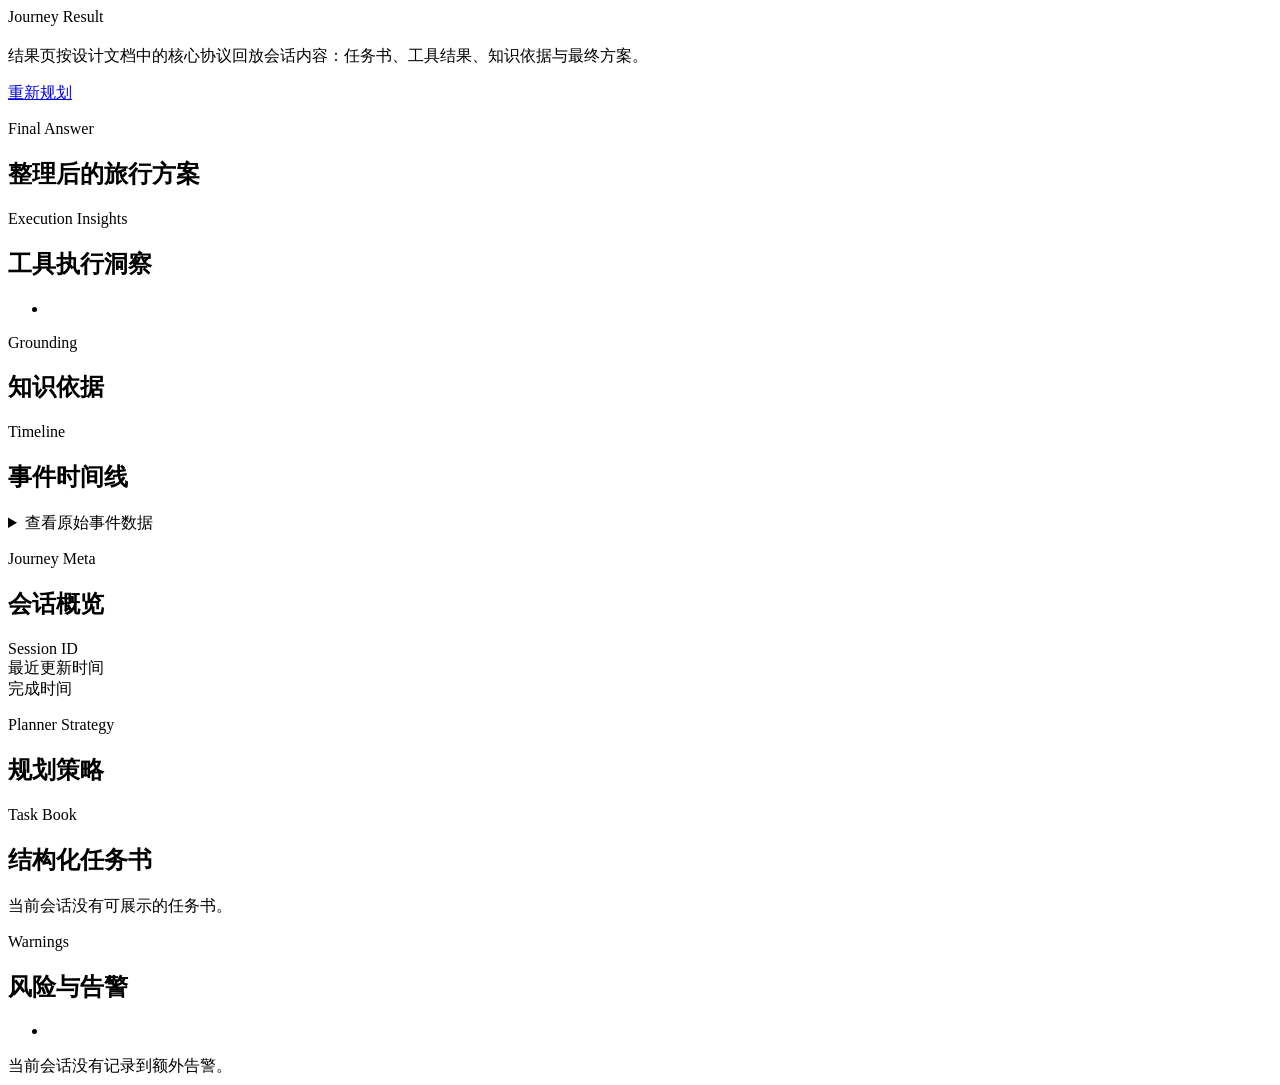
<file: src/main/resources/templates/journey-plan.html>
<html xmlns:th="http://www.thymeleaf.org"
      th:replace="~{common/layout :: layout(~{::title}, ~{::main})}">
<head>
    <title>Voyu | 旅程结果</title>
</head>
<body>
<main class="page-shell">
    <section class="page-header">
        <div>
            <p class="eyebrow">Journey Result</p>
            <h1 th:text="${requestSnapshot.destination != null ? requestSnapshot.destination + ' 旅行规划结果' : 'Voyu 旅行规划结果'}"></h1>
            <p class="section-note">结果页按设计文档中的核心协议回放会话内容：任务书、工具结果、知识依据与最终方案。</p>
        </div>
        <div class="header-actions">
            <span class="status-badge" th:classappend="' ' + ${statusTone}" th:text="${statusLabel}"></span>
            <a class="ghost-button" href="/travel/journey">重新规划</a>
        </div>
    </section>

    <section class="content-grid result-grid">
        <section class="stack-column">
            <section class="section-card">
                <div class="section-heading">
                    <div>
                        <p class="eyebrow">Final Answer</p>
                        <h2>整理后的旅行方案</h2>
                    </div>
                </div>
                <article class="markdown-body" th:if="${!finalAnswerHtml.isEmpty()}" th:utext="${finalAnswerHtml}"></article>
                <pre class="plain-answer" th:if="${finalAnswerHtml.isEmpty()}" th:text="${finalAnswerText}"></pre>
            </section>

            <section class="section-card" th:if="${!insights.isEmpty()}">
                <div class="section-heading">
                    <div>
                        <p class="eyebrow">Execution Insights</p>
                        <h2>工具执行洞察</h2>
                    </div>
                </div>
                <div class="insight-grid">
                    <article class="insight-card" th:each="card : ${insights}">
                        <h3 th:text="${card.title}"></h3>
                        <p th:text="${card.summary}"></p>
                        <ul class="detail-list">
                            <li th:each="item : ${card.items}" th:text="${item}"></li>
                        </ul>
                    </article>
                </div>
            </section>

            <section class="section-card" th:if="${!knowledgeHits.isEmpty()}">
                <div class="section-heading">
                    <div>
                        <p class="eyebrow">Grounding</p>
                        <h2>知识依据</h2>
                    </div>
                </div>
                <div class="knowledge-list">
                    <article class="knowledge-card" th:each="hit : ${knowledgeHits}">
                        <div class="card-topline">
                            <strong th:text="${hit.title}"></strong>
                            <span th:text="${hit.source}"></span>
                        </div>
                        <div class="mini-meta">
                            <span th:text="${hit.destination}"></span>
                            <span th:text="'score: ' + ${hit.score}"></span>
                        </div>
                        <p th:text="${hit.content}"></p>
                    </article>
                </div>
            </section>

            <section class="section-card">
                <div class="section-heading">
                    <div>
                        <p class="eyebrow">Timeline</p>
                        <h2>事件时间线</h2>
                    </div>
                </div>
                <div class="timeline-list">
                    <article class="timeline-item" th:each="event : ${timeline}">
                        <div class="timeline-head">
                            <div>
                                <strong th:text="${event.label}"></strong>
                                <p th:text="${event.summary}"></p>
                            </div>
                            <span class="status-badge" th:classappend="' ' + ${event.tone}" th:text="${event.time}"></span>
                        </div>
                        <details class="raw-details">
                            <summary>查看原始事件数据</summary>
                            <pre th:text="${event.payloadJson}"></pre>
                        </details>
                    </article>
                </div>
            </section>
        </section>

        <aside class="stack-column">
            <section class="section-card">
                <div class="section-heading">
                    <div>
                        <p class="eyebrow">Journey Meta</p>
                        <h2>会话概览</h2>
                    </div>
                </div>
                <div class="meta-list">
                    <div class="meta-row">
                        <span>Session ID</span>
                        <strong th:text="${sessionId}"></strong>
                    </div>
                    <div class="meta-row">
                        <span>最近更新时间</span>
                        <strong th:text="${updatedAtText}"></strong>
                    </div>
                    <div class="meta-row">
                        <span>完成时间</span>
                        <strong th:text="${completedAtText}"></strong>
                    </div>
                </div>
                <div class="meta-list" th:if="${!briefSummary.isEmpty()}">
                    <div class="meta-row" th:each="item : ${briefSummary}">
                        <span th:text="${item.label}"></span>
                        <strong th:text="${item.value}"></strong>
                    </div>
                </div>
                <div class="request-message" th:text="${requestSnapshot.message}"></div>
            </section>

            <section class="section-card">
                <div class="section-heading">
                    <div>
                        <p class="eyebrow">Planner Strategy</p>
                        <h2>规划策略</h2>
                    </div>
                </div>
                <p class="lead-text" th:text="${planThought}"></p>
                <div class="inline-note" th:text="${mission}"></div>
            </section>

            <section class="section-card">
                <div class="section-heading">
                    <div>
                        <p class="eyebrow">Task Book</p>
                        <h2>结构化任务书</h2>
                    </div>
                </div>
                <div class="task-list" th:if="${!tasks.isEmpty()}">
                    <article class="task-card" th:each="task : ${tasks}">
                        <div class="card-topline">
                            <strong th:text="${task.name}"></strong>
                            <span class="status-badge" th:classappend="' ' + ${task.statusTone}" th:text="${task.statusLabel}"></span>
                        </div>
                        <p th:text="${task.objective}"></p>
                        <div class="mini-meta">
                            <span th:text="${task.toolLabel}"></span>
                            <span th:text="'分组：' + ${task.parallelGroup}"></span>
                            <span th:text="'依赖：' + ${task.dependsOnText}"></span>
                        </div>
                        <div class="inline-note" th:text="${task.inputPreview}"></div>
                    </article>
                </div>
                <div class="empty-block" th:if="${tasks.isEmpty()}">当前会话没有可展示的任务书。</div>
            </section>

            <section class="section-card">
                <div class="section-heading">
                    <div>
                        <p class="eyebrow">Warnings</p>
                        <h2>风险与告警</h2>
                    </div>
                </div>
                <ul class="warning-list" th:if="${!warnings.isEmpty()}">
                    <li th:each="warning : ${warnings}" th:text="${warning.message}"></li>
                </ul>
                <div class="empty-block" th:if="${warnings.isEmpty()}">当前会话没有记录到额外告警。</div>
            </section>
        </aside>
    </section>
</main>
</body>
</html>
</file>
